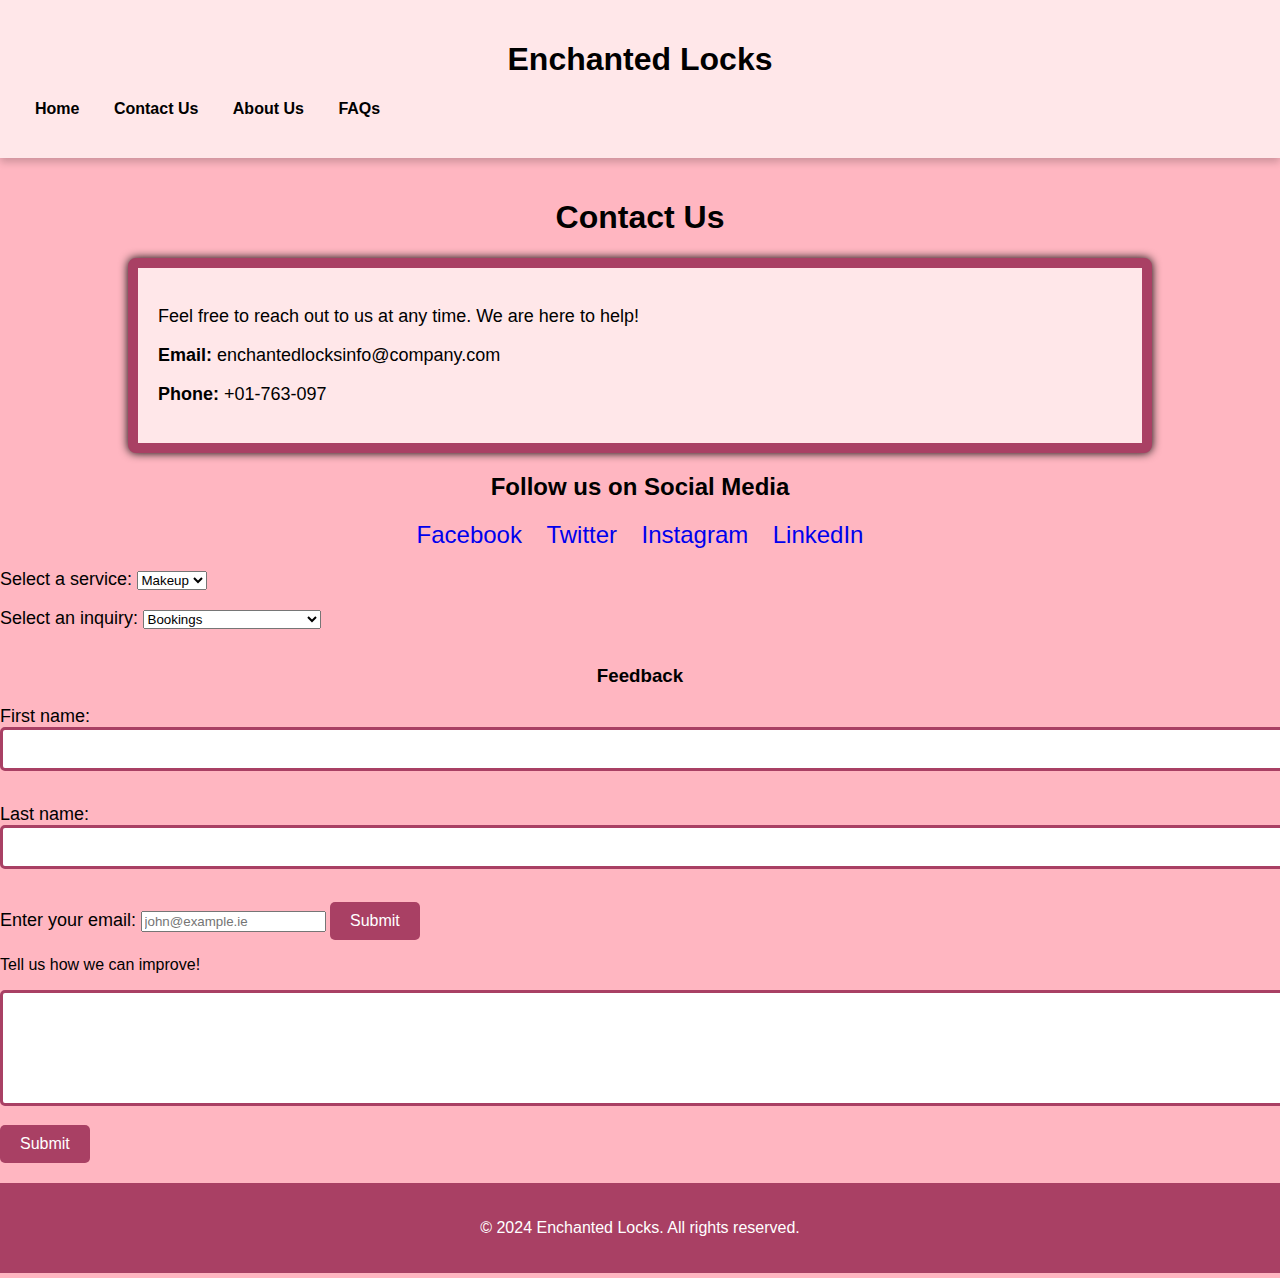
<file: pages/contact.html>
<!--Hania-->
 <!DOCTYPE html>
<html lang="en">
<head>
    <meta charset="UTF-8">
    <meta name="viewport" content="width=device-width, initial-scale=1.0">
    <link href="../css/styles_contact.css" rel="stylesheet">
    <title>Contact Us</title>
</head>
    <header>
        <h1>Enchanted Locks</h1>
        <nav>
            <a href="../index.html">Home</a>
            <a href="contact.html">Contact Us</a>
            <a href="about-us.html">About Us</a>
            <a href="faq.html">FAQs</a>
            
        </nav>
        
       
    </header>
<body>

    <div class="dropdown-container" id="dropdownContainer">
    <!-- Dropdown will be added here -->
  </div>

    <div class="container">
        <h1>Contact Us</h1>
        <div class="contact-info">
            <p>Feel free to reach out to us at any time. We are here to help!</p>
            
          <p><strong>Email:</strong> <a href="mailto:enchantedlocksinfo@company.com">enchantedlocksinfo@company.com</a></p>
            
          <p><strong>Phone:</strong> +01-763-097</p>
        </div>

        <div class="social-media">
            <h2>Follow us on Social Media</h2>
          
            <a href="https://www.facebook.com/enchantedlocks" target="_blank"><i class="fa fa-facebook"></i> Facebook</a>
            <a href="https://www.twitter.com/enchantedlocks" target="_blank"><i class="fa fa-twitter"></i> Twitter</a>
            <a href="https://www.instagram.com/enchantedlocks" target="_blank"><i class="fa fa-instagram"></i> Instagram</a>
            <a href="https://www.linkedin.com/company/enchantedlocks" target="_blank"><i class="fa fa-linkedin"></i> LinkedIn</a>
        </div>
    </div>

    <label for="services">Select a service:</label>
        <select id="services" name="services">
            <option value="makeup">Makeup</option>
            <option value="nails">Nails</option>
            <option value="hair">Hair</option>
            <option value="other">Other</option>
        </select><br><br>
  
    <label for="Inquiry Type">Select an inquiry:</label>
        <select id="services" name="services">
            <option value="bookings">Bookings</option>
            <option value="product recommendations">Product recommendations</option>
            <option value="general questions">General Questions</option>
            <option value="other">Other</option>
        </select><br><br>
  
  
   <h3>Feedback</h3>

<form action="/action_page.php" method="get">
  <label for="fname">First name:</label>
  <input type="text" id="fname" name="fname"><br><br>
  
  <label for="lname">Last name:</label>
  <input type="text" id="lname" name="lname"><br><br>

     <form action="/action_page.php">
  <label for="email">Enter your email:</label>
  <input type="email" id="email" name="email" placeholder="john@example.ie">
  <input type="submit" value="Submit">
</form>
  
<p>Tell us how we can improve!</p>
<textarea id="feedback" name="feedback" rows="5" cols="33">
 
</textarea>
  <input type="submit" value="Submit">
</form>
        
        
    
    <footer>
        <p>&copy; 2024 Enchanted Locks. All rights reserved.</p>
    </footer>

    <!-- Font Awesome for social media icons -->
 
    <script src=../js/contact.js></script>
  
  
  
  </head>
<body>

    

</body>
</html>
</file>
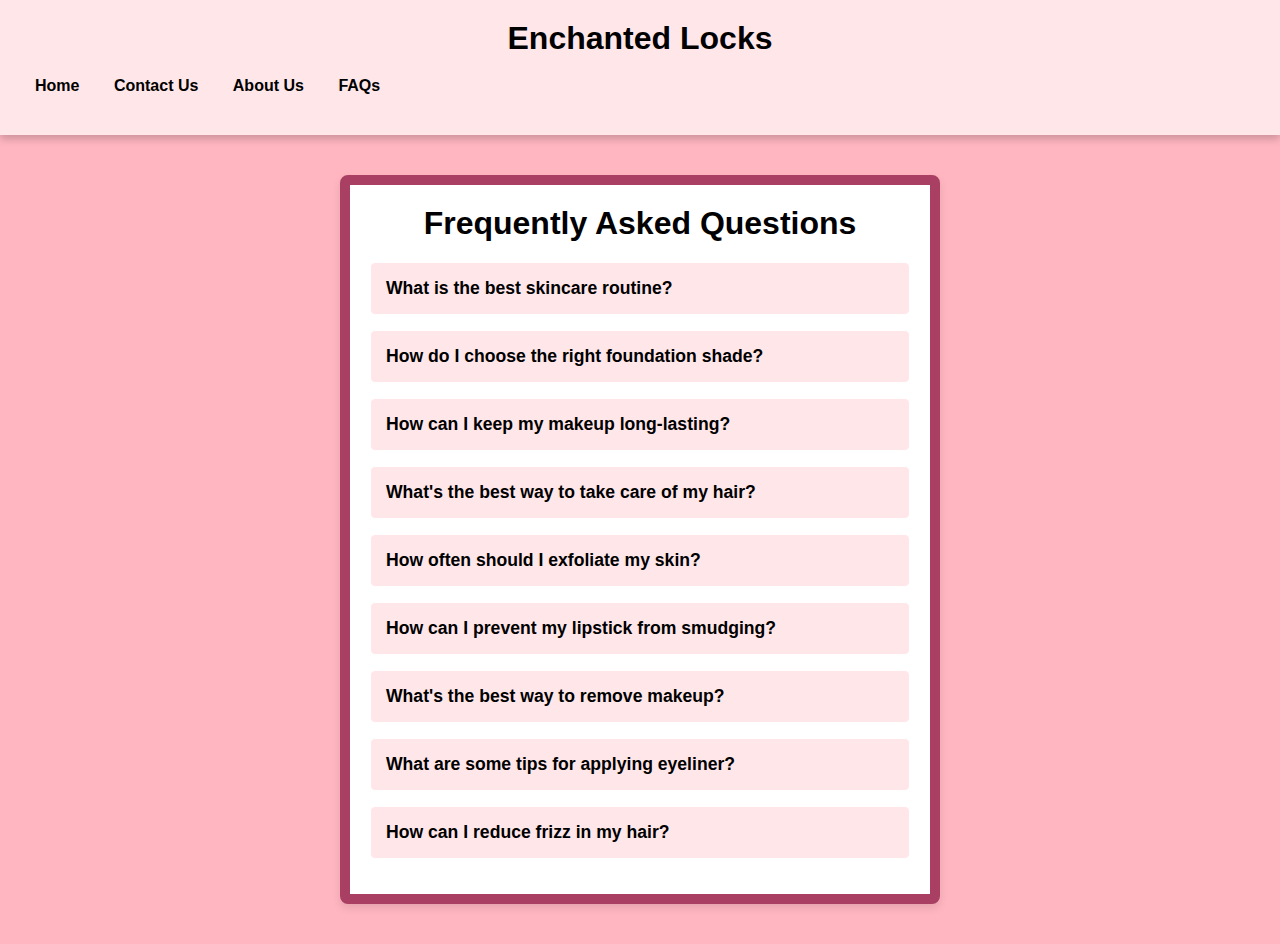
<file: pages/faq.html>
<!DOCTYPE html>
<html lang="en">
<head>
    <meta charset="UTF-8">
    <meta name="viewport" content="width=device-width, initial-scale=1.0">
    <title>Beauty Blog FAQ</title>
</head>
    <header>
        <h1>Enchanted Locks</h1>
        <nav>
            <a href="../index.html">Home</a>
            <a href="contact.html">Contact Us</a>
            <a href="about-us.html">About Us</a>
            <a href="faq.html">FAQs</a>
            
        </nav>
        
        <style>
            nav 
            {
                margin: 20px 0;
            }
            nav a
            {
                color: #000000;
                margin: 0 15px;
                text-decoration: none;
                font-weight: bold;
                transition: color 0.3s ease; /* Adds a smooth transition on color change */
            }
            nav a:hover 
            {
                color: #000000; /* Color when hovered */
            }
            header {
                background-color: #ffe7e9;
                padding: 20px;
                text-align: left;
                color: #ffe7e9;
                box-shadow: 0 4px 8px rgba(0, 0, 0, 0.2);
            }
            .dropdown-container 
            {
            margin: 20px;
            }
            label {
            font-weight: bold;
            display: block;
            margin-bottom: 5px;
            }
            * {
            margin: 0;
            padding: 0;
            box-sizing: border-box;
            }
            body {
            font-family: Arial, sans-serif;
            background-color: #ffb6c1;
            color: #ffb6c1;
            }
            
            .faq-container {
            width: 80%;
            max-width: 600px;
            margin: 40px auto;
            padding: 20px;
            background-color: #ffffff;
            border-radius: 8px;
            border: 10px solid #a94064;
            box-shadow: 0 4px 8px rgba(0, 0, 0, 0.1);
            }
            h1 {
            text-align: center;
            font-size: 2em;
            color: #000000;
            margin-bottom: 20px;
            }
            .faq-item {
            margin-bottom: 10px;
            
            }
            .faq-question {
            display: block;
            padding: 15px;
            font-size: 1.1em;
            color: #000000;
            cursor: pointer;
            background-color: #ffe7e9;
            
            border: 1px solid #ffffff;
            border-radius: 5px;
            }
            .faq-answer {
            max-height: 0;
            overflow: hidden;
            transition: max-height 0.3s ease;
            padding-left: 15px;
            }
            .faq-answer p {
            padding: 10px;
            color: midnightblue;
            }
            input[type="checkbox"] {
            display: none;
            }
            input[type="checkbox"]:checked ~ .faq-answer {
            max-height: 200px; /* Adjust based on answer length */
            }
        </style>
    </header>
<body>

    <div class="faq-container">
        <h1>Frequently Asked Questions</h1>

        <div class="faq-item">
            <input type="checkbox" id="faq1">
            <label for="faq1" class="faq-question">What is the best skincare routine?</label>
            <div class="faq-answer">
                <p>A good skincare routine includes cleansing, toning, moisturizing, and applying SPF daily. Adjust products based on your skin type for best results.</p>
            </div>
        </div>

        <div class="faq-item">
            <input type="checkbox" id="faq2">
            <label for="faq2" class="faq-question">How do I choose the right foundation shade?</label>
            <div class="faq-answer">
                <p>Test foundation shades on your jawline or neck and check in natural light to find the closest match to your skin tone.</p>
            </div>
        </div>

        <div class="faq-item">
            <input type="checkbox" id="faq3">
            <label for="faq3" class="faq-question">How can I keep my makeup long-lasting?</label>
            <div class="faq-answer">
                <p>Use a primer, set your makeup with a setting spray, and carry blotting papers or setting powder to touch up throughout the day.</p>
            </div>
        </div>

        <div class="faq-item">
            <input type="checkbox" id="faq4">
            <label for="faq4" class="faq-question">What's the best way to take care of my hair?</label>
            <div class="faq-answer">
                <p>Regular trims, using sulfate-free shampoo, deep conditioning, and protecting hair from heat can help maintain healthy hair.</p>
            </div>
        </div>

        <div class="faq-item">
            <input type="checkbox" id="faq5">
            <label for="faq5" class="faq-question">How often should I exfoliate my skin?</label>
            <div class="faq-answer">
                <p>Exfoliating 1-3 times a week is ideal, depending on your skin type. Avoid over-exfoliating, which can irritate the skin.</p>
            </div>
        </div>

        <div class="faq-item">
            <input type="checkbox" id="faq6">
            <label for="faq6" class="faq-question">How can I prevent my lipstick from smudging?</label>
            <div class="faq-answer">
                <p>Apply a lip liner, blot with a tissue, and set with translucent powder to prevent smudging.</p>
            </div>
        </div>

        <div class="faq-item">
            <input type="checkbox" id="faq7">
            <label for="faq7" class="faq-question">What's the best way to remove makeup?</label>
            <div class="faq-answer">
                <p>Use a gentle makeup remover or micellar water, followed by a facial cleanser to ensure all traces are removed.</p>
            </div>
        </div>

        <div class="faq-item">
            <input type="checkbox" id="faq8">
            <label for="faq8" class="faq-question">What are some tips for applying eyeliner?</label>
            <div class="faq-answer">
                <p>Start with small strokes along the lash line, use tape for a precise wing, and choose waterproof eyeliner for long wear.</p>
            </div>
        </div>

        <div class="faq-item">
            <input type="checkbox" id="faq9">
            <label for="faq9" class="faq-question">How can I reduce frizz in my hair?</label>
            <div class="faq-answer">
                <p>Use a hydrating shampoo, apply anti-frizz serum, and dry with a microfiber towel to help reduce frizz.</p>
            </div>
        </div>

    </div>

</body>
</html>
</file>
<file: css/styles_contact.css>
body {
    font-family: 'Montserrat', sans-serif;
    background-color: #ffb6c1;
    margin: 0;
    padding: 0;
}
.container {
    width: 80%;
    margin: 0 auto;
    padding: 20px;
}
h1 {
    text-align: center;
    color: #000000;
}
.contact-info {
    background-color: #ffe7e9;
    padding: 20px;
    border-radius: 8px;
    border: 10px solid #a94064;
    box-shadow: 0 0 10px 
}
.contact-info p {
    font-size: 18px;
    color: #000000;
}
.contact-info a {
    color: #000000;
    text-decoration: none;
}
.social-media {
    text-align: center;
    margin-top: 20px;
}
.social-media a {
    margin: 0 10px;
    text-decoration: none;
    font-size: 24px;
}
.social-media a i {
    color: #ffe7e9;
}
.social-media a:hover i {
    color: #0066cc;
}

h2 {
    text-align: center;
    color: #000000;
}

h3 {
    text-align: center;
    color: #000000;
}
header {
    background-color: #ffe7e9;
    padding: 20px;
    text-align: left;
    color: midnightblue;
    box-shadow: 0 4px 8px rgba(0, 0, 0, 0.2);
}
.form-container {
    display: flex;
    justify-content: center;
    align-items: center;
    flex-direction: column;
    width: 100%;
    max-width: 500px;
    background-color: #fff;
    padding: 20px;
    border-radius: 10px;
    box-shadow: 0 0 10px rgba(0, 0, 0, 0.1);
}
form p {
    display: flex;
    flex-direction: column;
    width: 100%;
    color: #000000;
}
label {
    font-size: 18px;
    margin-bottom: 5px;
    color: #000000;
}
input[type="text"],
textarea {
    width: 100%;
    padding: 10px;
    margin-bottom: 15px;
    border: 3px solid #a94064;
    border-radius: 5px;
    font-size: 16px;
}
input[type="submit"] {
    padding: 10px 20px;
    background-color: #a94064;
    color: white;
    border: none;
    border-radius: 5px;
    font-size: 16px;
    cursor: pointer;
    align-self: center;
}
input[type="submit"]:hover {
    background-color: #0055a3;
}



footer {
    text-align: center;
    padding: 20px;
    margin-top: 20px;
    background-color: #a94064;
    color: #fff;
}
nav {
  margin: 20px 0;
}
nav a {
  color: #000000;
  margin: 0 15px;
  text-decoration: none;
  font-weight: bold;
  transition: color 0.3s ease; 
}
nav a:hover {
  color: #000000; /* Color when hovered */
}
</file>
